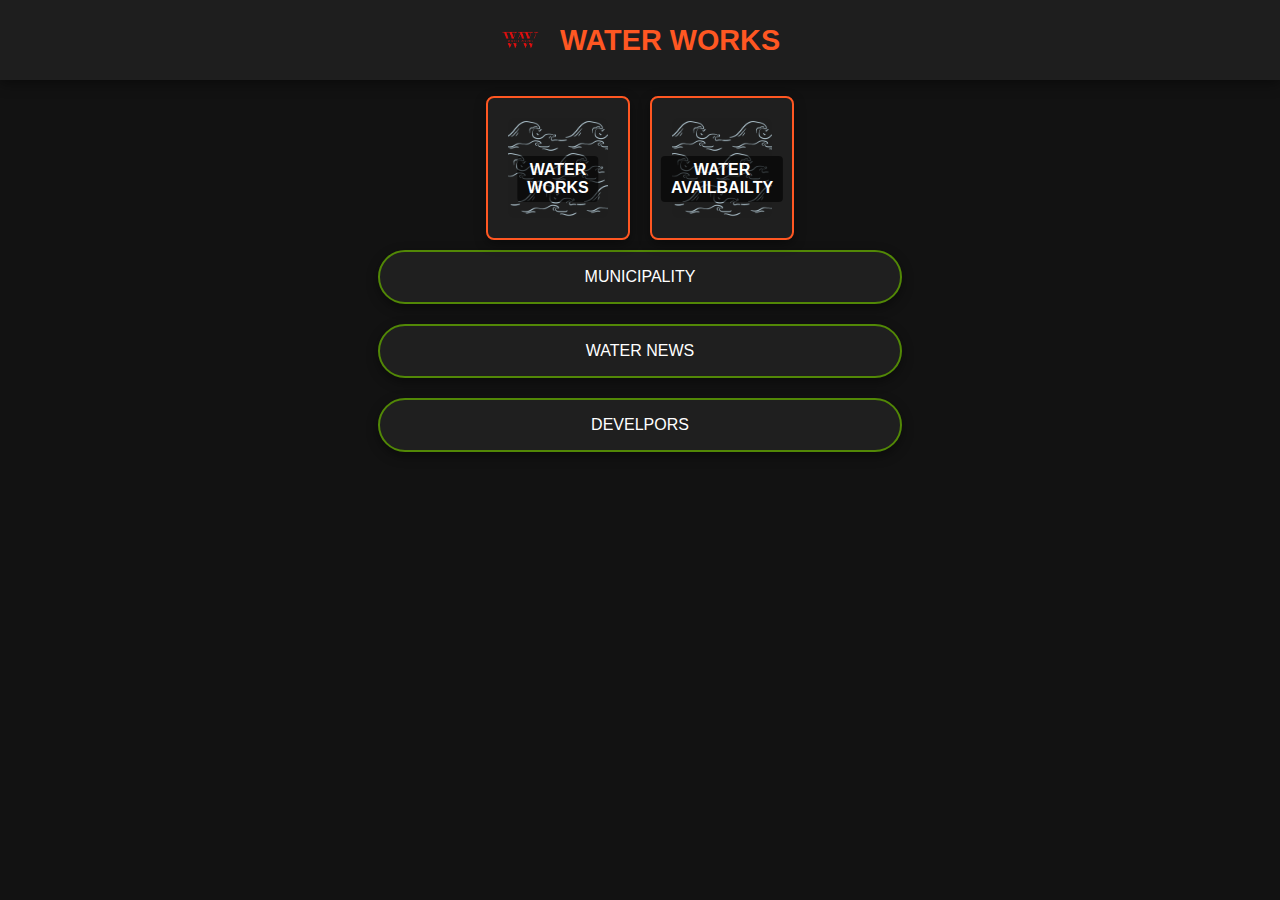
<file: index.html>
<!DOCTYPE html>
<html lang="en">
<head>
    <meta charset="UTF-8">
    <meta name="viewport" content="width=device-width, initial-scale=1.0">
    <title>WATER WORKS</title>
    <link rel="stylesheet" href="styles.css">
</head>

<body>
    <header>
        <div class="header-content">
            <img src="wwlogo.png" alt="Logo" class="logo"> 
            <h1>WATER WORKS</h1>
        </div>
    </header>
    <!-- Top row with two widgets side by side -->
    <div class="top-row">
        <div class="top-row">
            <div class="widgetA">
                <img src="Water_availibilty.png" alt="Image 1" class="widgetA-image"> 
                <p class="widgetA-text">WATER WORKS</p>
            </div>
            <div class="widgetA">
                <img src="Water_availibilty.png" class="widgetA-image"> 
                <p class="widgetA-text">WATER AVAILBAILTY</p>
            </div>
        </div>
    </div>

    <!-- Bottom column with widgets stacked vertically -->
    <div class="bottom-column">
        <div class="widgetB">MUNICIPALITY</div>
        <div class="widgetB">WATER NEWS</div>
        <div class="widgetB">DEVELPORS</div>
      
    </div>
</body>
</html>
</file>
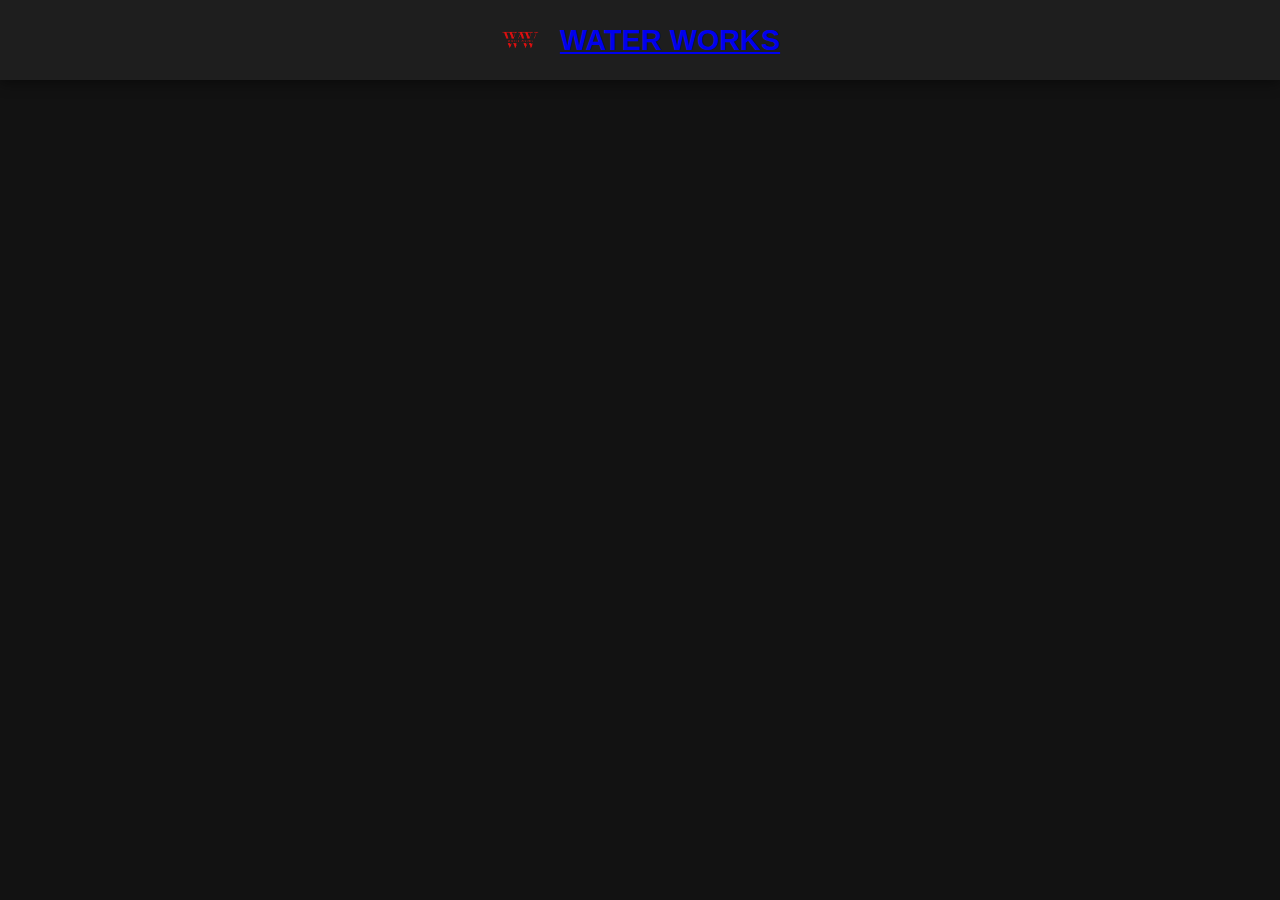
<file: Devs.html>
<!DOCTYPE html>
<html lang="en">
<head>
    <meta charset="UTF-8">
    <meta name="viewport" content="width=device-width, initial-scale=1.0">
    <title>DEVELPORS</title>
    <link rel="stylesheet" href="styles.css">
</head>

<body>
    <header>
        <div class="header-content">
            <img src="wwlogo.png" alt="Logo" class="logo"> 
            <h1><a href="index.html">WATER WORKS</a></h1>
        </div>
    </header>
    
</body>
</html>
</file>
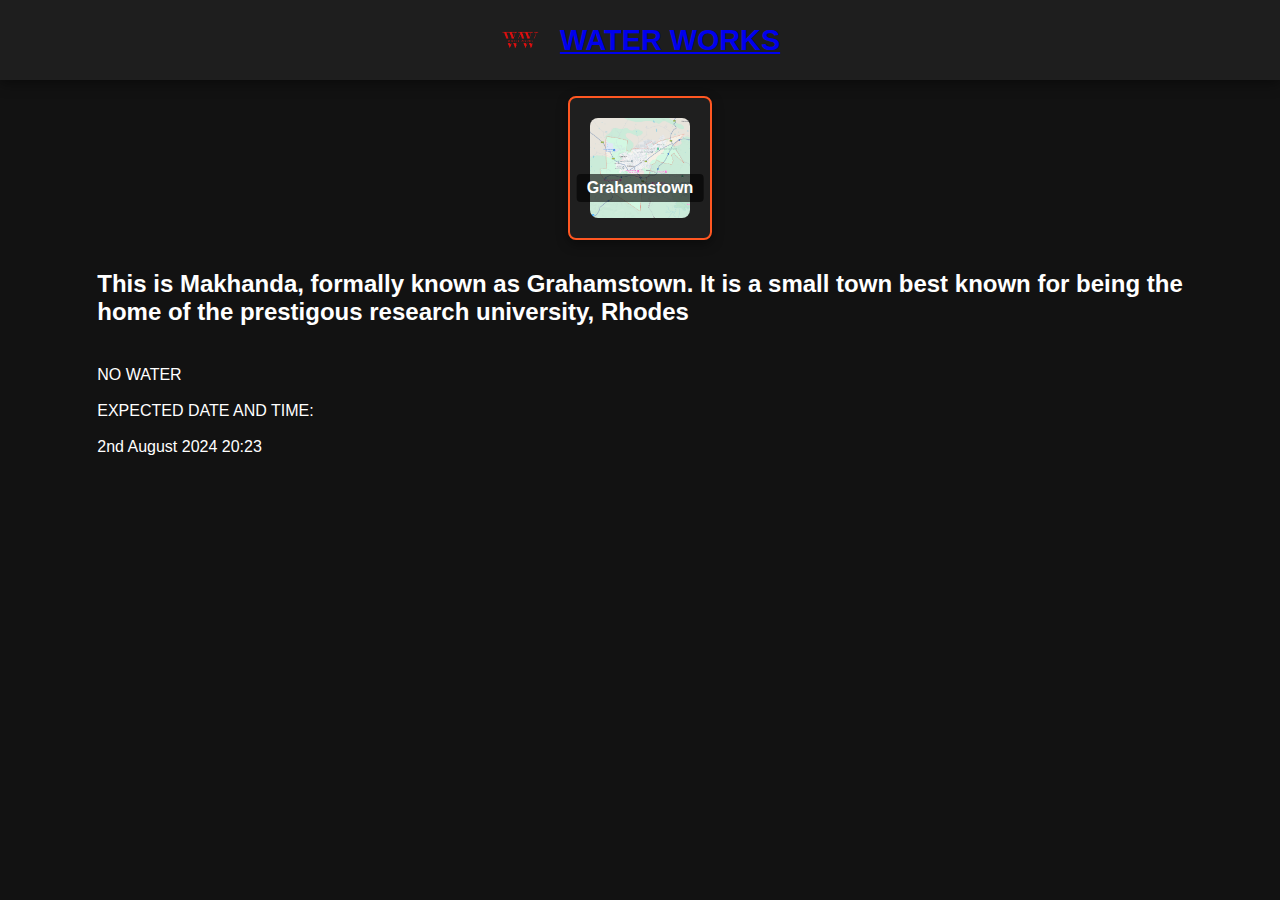
<file: Municipality.html>
<!DOCTYPE html>
<html lang="en">
<head>
    <meta charset="UTF-8">
    <meta name="viewport" content="width=device-width, initial-scale=1.0">
    <title>Municipality</title>
    <link rel="stylesheet" href="styles.css">
</head>
<body>
    <header>
        <div class="header-content">
            <img src="wwlogo.png" alt="Logo" class="logo"> 
            <h1><a href="index.html">WATER WORKS</a></h1>
        </div>
    </header>

    <div class="top-row">
        <div class="top-row">
            <div class="widgetA">
                <img src="Grahamstown.png" alt="Image 1" class="widgetA-image"> 
                <p class="widgetA-text">Grahamstown</p>
            </div>
        </div>
    </div>

     <!-- Bottom column with widgets stacked vertically -->
     <div class="bottom-column">
        <div class="widgetC"><h2>This is Makhanda, formally known as Grahamstown. It is a small town best known for being the </br> home of the prestigous research university, Rhodes</h2></div>
        <div class="widgetC"> NO WATER <br> <br>EXPECTED DATE AND TIME:</br><br>2nd August 2024  20:23 </div>
        <!-- <div class="widgetB"><a href="WaterNews.html"> WATER NEWS</a></div>
        <div class="widgetB"><a href="Devs.html">DEVELPORS</a></div> -->
      
    </div>

    
</body>
</html>
</file>
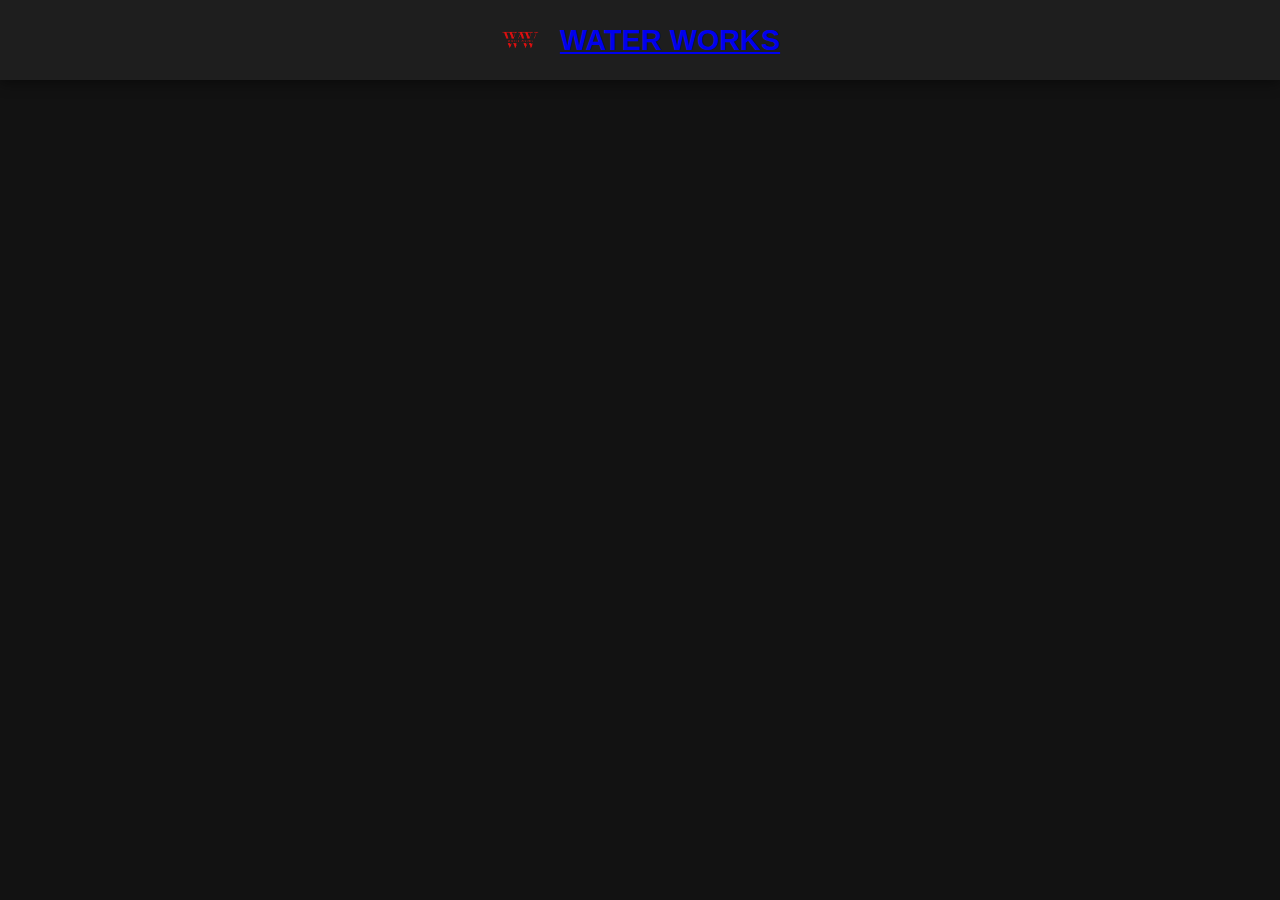
<file: wateravailbaility.html>
<!DOCTYPE html>
<html lang="en">
<head>
    <meta charset="UTF-8">
    <meta name="viewport" content="width=device-width, initial-scale=1.0">
    <title>Water availibilty</title>
    <link rel="stylesheet" href="styles.css">
</head>
<body>
    <header>
        <div class="header-content">
            <img src="wwlogo.png" alt="Logo" class="logo"> 
            <h1><a href="index.html">WATER WORKS</a></h1>
        </div>
    </header>
    
</body>
</html>
</file>
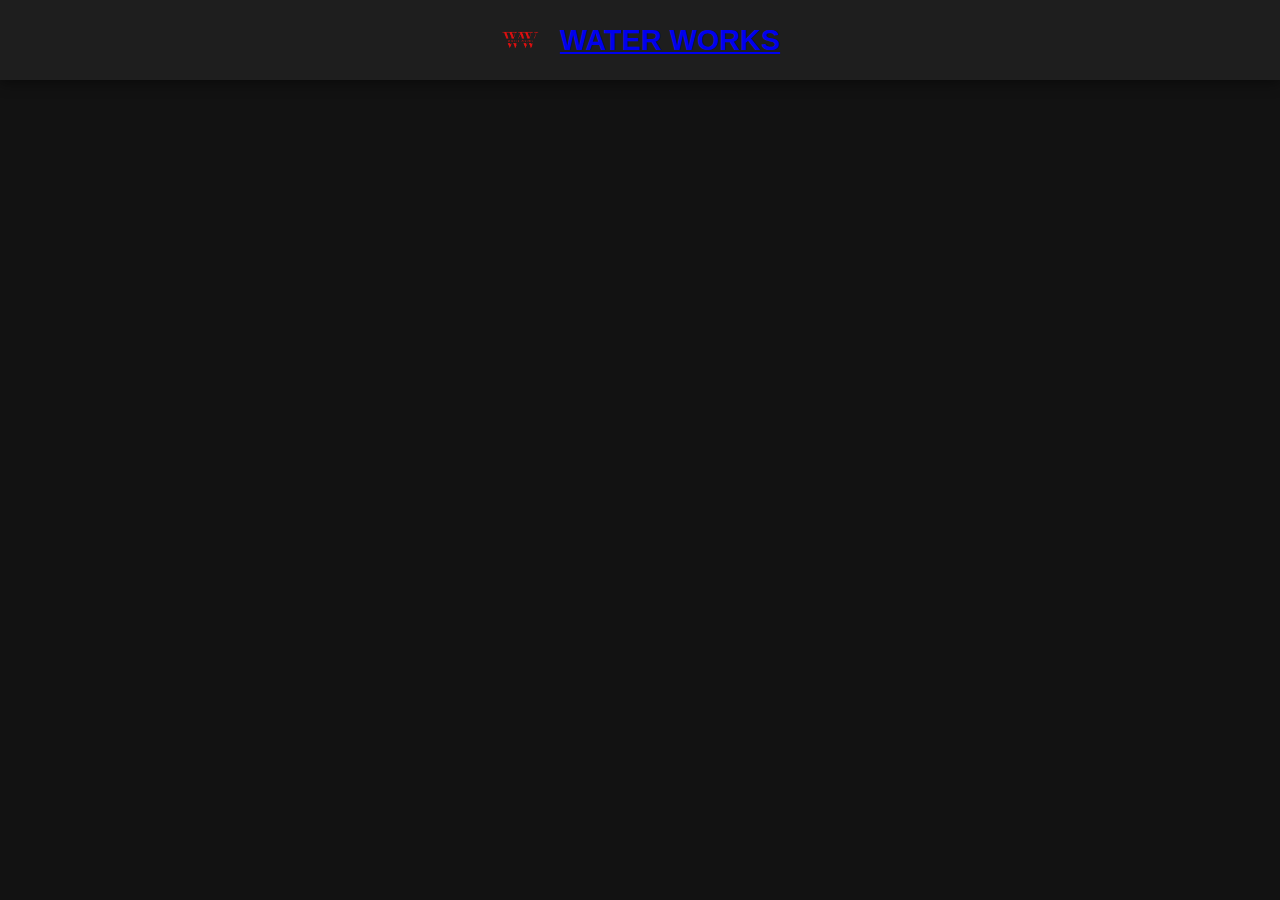
<file: WaterNews.html>
<!DOCTYPE html>
<html lang="en">
<head>
    <meta charset="UTF-8">
    <meta name="viewport" content="width=device-width, initial-scale=1.0">
    <title>Water news</title>
    <link rel="stylesheet" href="styles.css">
</head>
<body>
    <header>
        <div class="header-content">
            <img src="wwlogo.png" alt="Logo" class="logo"> 
            <h1><a href="index.html">WATER WORKS</a></h1>
        </div>
    </header>
    
</body>
</html>
</file>
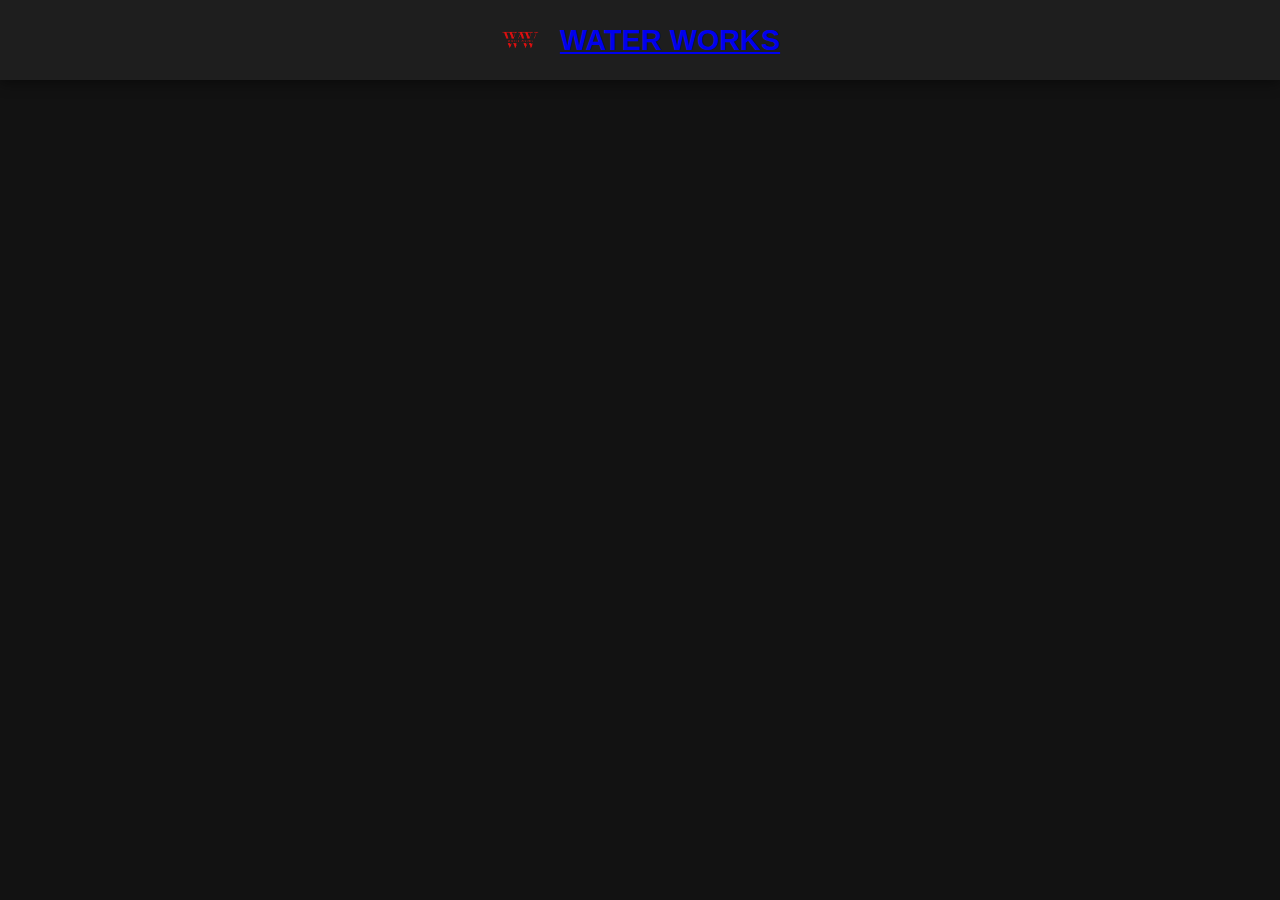
<file: waterworkspage.html>
<!DOCTYPE html>
<html lang="en">
<head>
    <meta charset="UTF-8">
    <meta name="viewport" content="width=device-width, initial-scale=1.0">
    <title>Water works</title>
    <link rel="stylesheet" href="styles.css">
</head>
<body>
    <header>
        <div class="header-content">
            <img src="wwlogo.png" alt="Logo" class="logo"> 
            <h1><a href="index.html">WATER WORKS</a></h1>
        </div>
    </header>
    
</body>
</html>
</file>
<file: styles.css>
/* General page styling */
body {
    background-color: #121212;
    color: #ffffff;
    font-family: Arial, sans-serif;
    display: flex;
    flex-direction: column;
    align-items: center;
    min-height: 100vh;
    margin: 0;
    overflow-x: hidden; /* Prevents horizontal scrolling */
}

/* Header styling */
header {
    background-color: #1e1e1e;
    width: 100%;
    padding: 20px 0;
    text-align: center;
    box-shadow: 0px 4px 12px rgba(0, 0, 0, 0.4);
}

.header-content {
    display: flex;
    align-items: center;
    justify-content: center; /* Centers the logo and title horizontally */
    gap: 10px; /* Space between logo and title */
}

/* Adjusted logo styling */
.logo {
    width: 40px; /* Adjust width as needed */
    height: 40px; /* Adjust height as needed */
    padding-right: 10px; /* Only right padding for space between logo and title */
}


header h1 {
    color: #ff5722;
    margin: 0;
    font-size: 1.8rem;
}

/* Top row container styling */
.top-row {
    display: flex;
    gap: 20px; /* Space between widgets */
    margin-top: 8px;
    margin-bottom: 5px; /* Space below the top row */
}

/* Bottom column container styling */
.bottom-column {
    display: flex;
    flex-direction: column;
    gap: 20px; /* Space between stacked widgets */
}

/* Widget A styling */
.widgetA {
    background-color: #1f1f1f;
    border: 2px solid #ff5722;
    border-radius: 8px;
    box-shadow: 0px 4px 12px rgba(0, 0, 0, 0.4);
    padding: 20px;
    width: 100px; /* Fixed width for all widgets */
    height: 100px; /* Fixed height for all widgets */
    display: flex;
    align-items: center;
    justify-content: center;
    color: #ffffff;
    text-align: center;
    transition: 0.3s ease;
    position: relative; /* Make sure the text stays inside the widget */
}

/* Widget image container styling */
.widgetA-image-container {
    position: relative;
    width: 100%;
    height: 100%;
}

/* Image styling */
.widgetA-image {
    width: 100%;
    height: 100%;
    object-fit: cover; /* Ensures image covers entire container */
    border-radius: 8px;
}

/* Text overlay styling */
.widgetA-text {
    position: absolute;
    bottom: 20px; /* Positions the text closer to the bottom */
    left: 50%;
    transform: translateX(-50%);
    color: #ffffff;
    background-color: rgba(0, 0, 0, 0.6); /* Semi-transparent background for text */
    padding: 5px 10px;
    border-radius: 4px;
    font-size: 1rem;
    font-weight: bold;
    text-align: center;
}

/* Widget B styling */
.widgetB {
    background-color: #1f1f1f;
    border: 2px solid #528806;
    border-radius: 100px;
    box-shadow: 0px 4px 12px rgba(0, 0, 0, 0.4);
    padding: 10px;
    width: 500px; /* Fixed width for all widgets */
    height: 30px; /* Adjusted height for visibility */
    display: flex;
    align-items: center;
    justify-content: center;
    color: #ffffff;
    text-align: center;
    transition: 0.3s ease;
}

/* Hover effect */
.widgetA:hover, .widgetB:hover {
    background-color: #333333;
    transform: scale(1.05);
}

/* Responsive adjustments for smaller screens */
@media (max-width: 600px) {
    .top-row {
        flex-direction: column; /* Stacks widgets vertically on narrow screens */
        align-items: center;
    }

    .bottom-row {
        flex-direction: column; /* Stacks widgets vertically on narrow screens */
        align-items: center;
    }
    .widgetA, .widgetB {
        width: 100%; /* Adjust width on smaller screens */
        max-width: 300px;
        height: auto;
        padding: 15px;
    }
}
</file>
